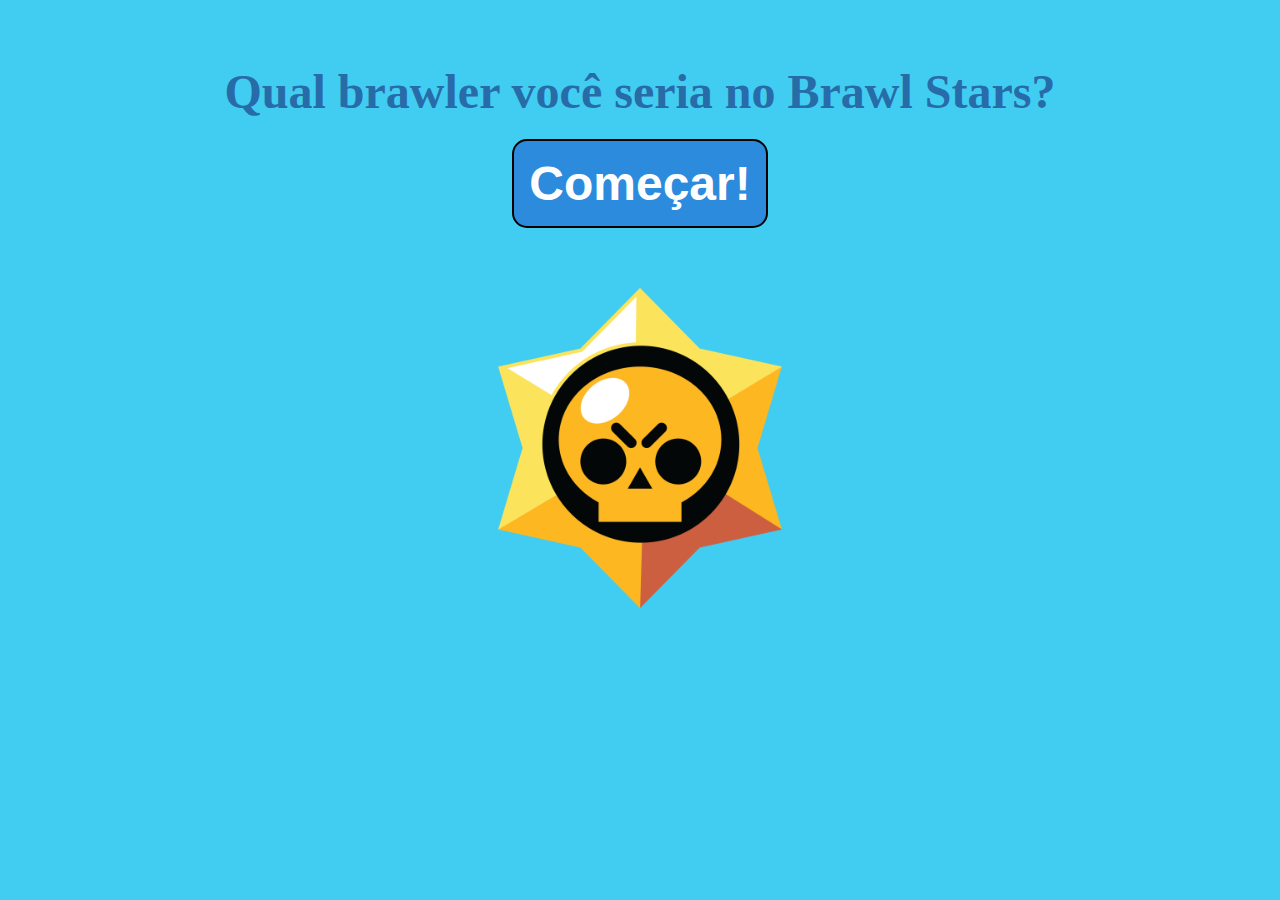
<file: index.html>
<!DOCTYPE html>
<html lang="en">
<head>
    <meta charset="UTF-8">
    <meta name="viewport" content="width=device-width, initial-scale=1.0">
    <link rel="stylesheet" href="style.css">
    <title>Quiz 😎</title>
</head>
<body>
    <main>
        <h1>Qual brawler você seria no Brawl Stars?</h1>

        <form action="./pergunta1.html">
            <button class="button" type="submit">Começar!</button>
        </form>
    
        
        <img src="/imagens/estrela.png" class="star">

    </main>
</body>
</html>
</file>
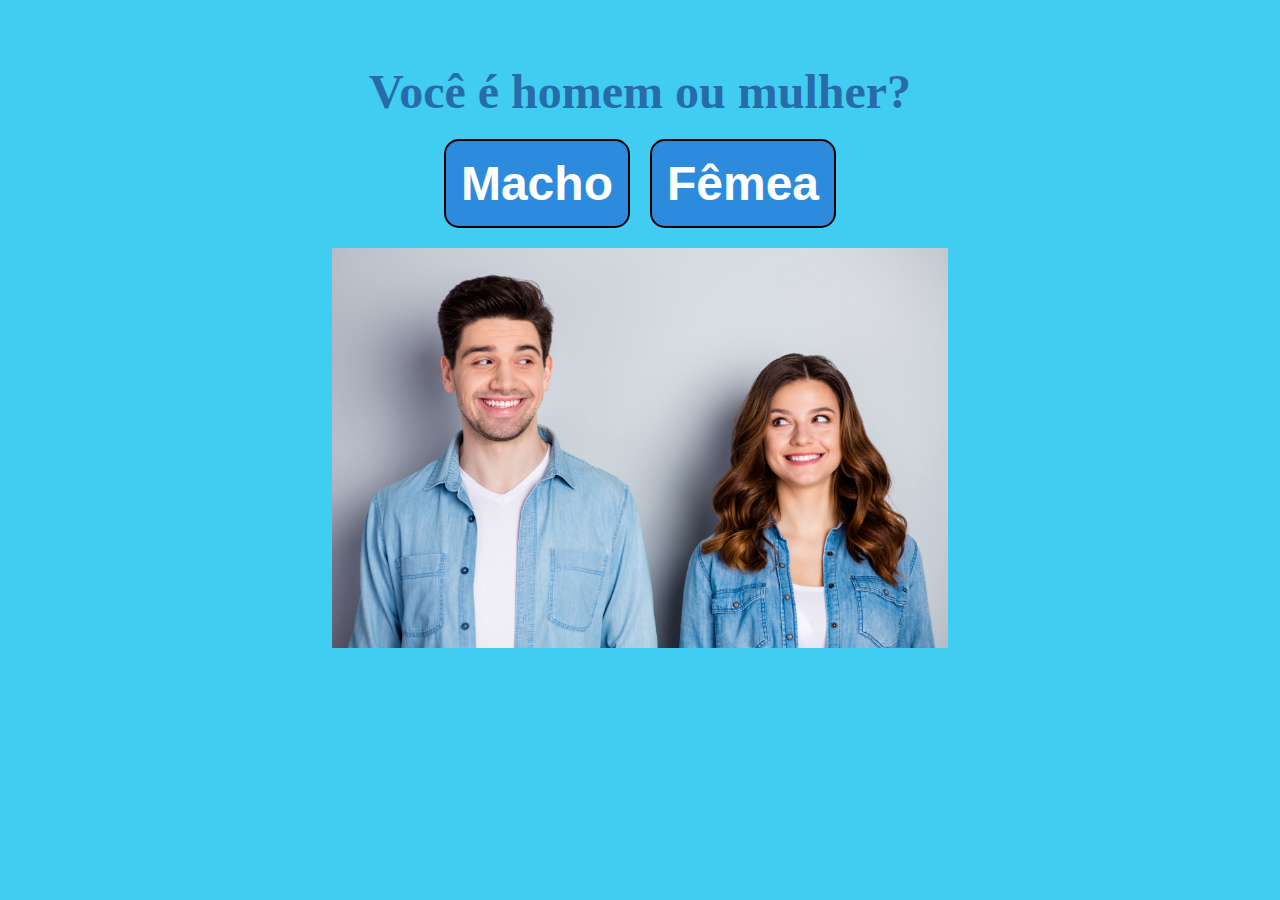
<file: pergunta1.html>
<!DOCTYPE html>
<html lang="en">

<head>
    <meta charset="UTF-8">
    <meta name="viewport" content="width=device-width, initial-scale=1.0">
    <link rel="stylesheet" href="style.css">
    <title>Pergunta-1</title>
</head>

<body>
    <main>
        <h1>Você é homem ou mulher?</h1>
        
        <div class="row">
            <form action="./pergunta2.html">
                <button class="button" type="submit">Macho</button>
            </form>
    
            <form action="./pergunta2.html">
                <button class="button" type="submit">Fêmea</button>
            </form>
        </div>

        <img src="/imagens/op.png" class="fm">

    </main>
</body>

</html>
</file>
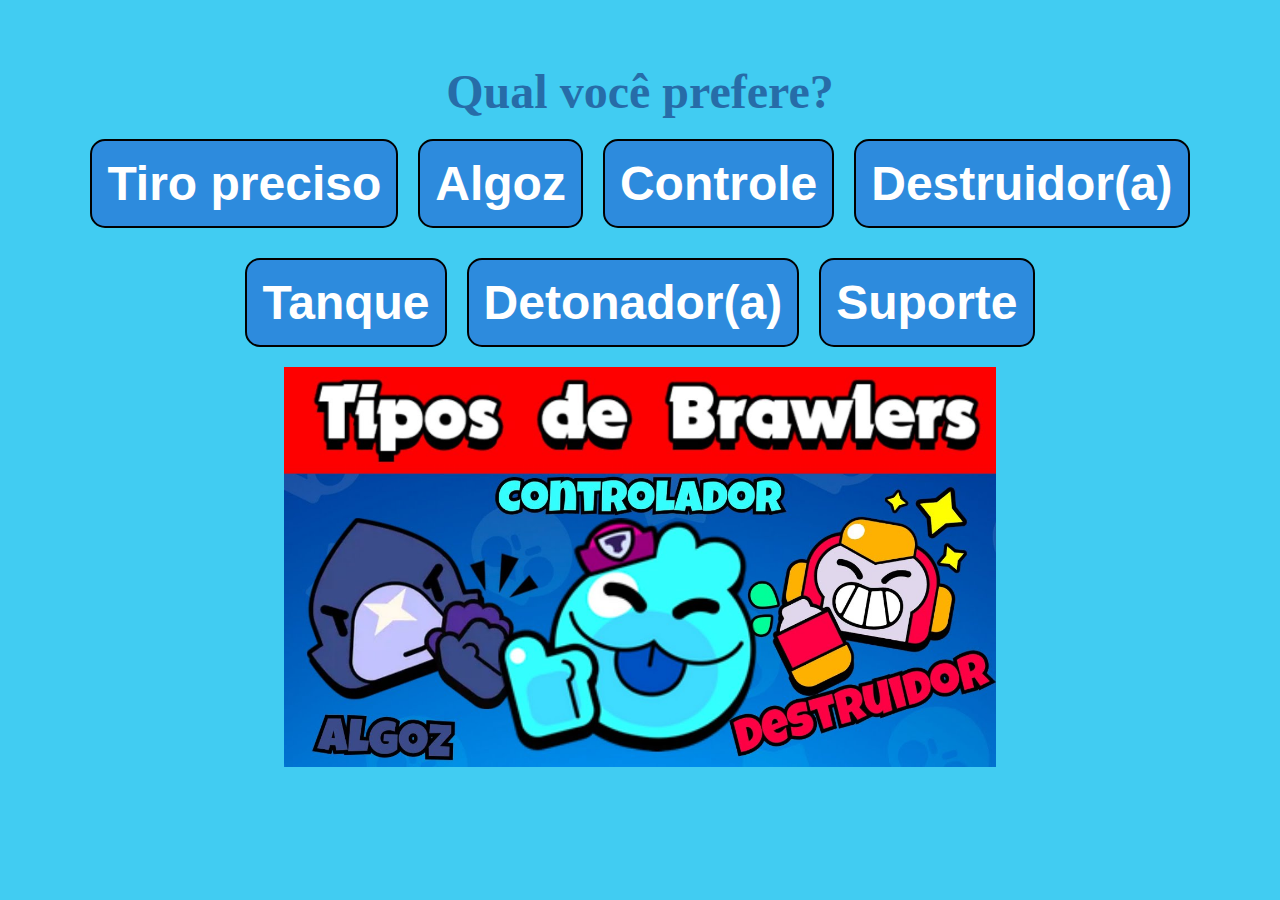
<file: pergunta2.html>
<!DOCTYPE html>
<html lang="en">

<head>
    <meta charset="UTF-8">
    <meta name="viewport" content="width=device-width, initial-scale=1.0">
    <link rel="stylesheet" href="style.css">
    <title>Pergunta-3</title>
</head>

<body>
    <main>
        <h1>Qual você prefere?</h1>

        <div class="suprema">

            <div class="row">
                <form action="./pergunta3.html">
                    <button class="button" type="submit">Tiro preciso</button>
                </form>

                <form action="./pergunta3.html">
                    <button class="button" type="submit">Algoz</button>
                </form>

                <form action="./pergunta3.html">
                    <button class="button" type="submit">Controle</button>
                </form>

                <form action="./pergunta3.html">
                    <button class="button" type="submit">Destruidor(a)</button>
                </form>
            </div>

            <div class="row">
                <form action="./pergunta3.html">
                    <button class="button" type="submit">Tanque</button>
                </form>

                <form action="./pergunta3.html">
                    <button class="button" type="submit">Detonador(a)</button>
                </form>

                <form action="./pergunta3.html">
                    <button class="button" type="submit">Suporte</button>
                </form>

            </div>
        </div>

        <img src="/imagens/tipos.jpg" class="star">

    </main>
</body>

</html>
</file>
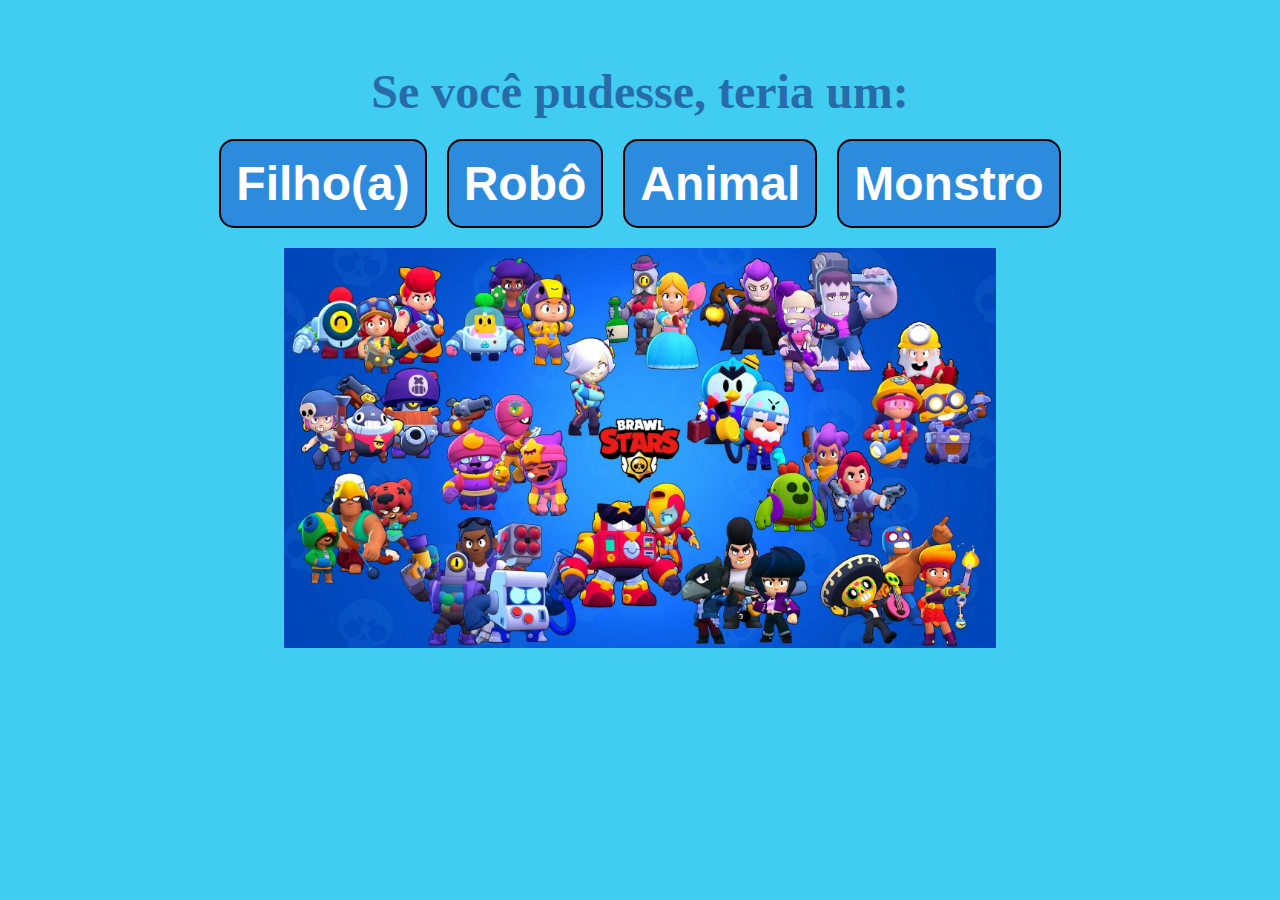
<file: pergunta3.html>
<!DOCTYPE html>
<html lang="en">
<head>
    <meta charset="UTF-8">
    <meta name="viewport" content="width=device-width, initial-scale=1.0">
    <link rel="stylesheet" href="style.css">
    <title>pergunta-3</title>
</head>
<body>
    <main>
        <h1>Se você pudesse, teria um:</h1>

        <div class="row">
            <form action="./pergunta4.html">
                <button class="button" type="submit">Filho(a)</button>
            </form>
    
            <form action="./pergunta4.html">
                <button class="button" type="submit">Robô</button>
            </form>

            <form action="./pergunta4.html">
                <button class="button" type="submit">Animal</button>
            </form>

            <form action="./pergunta4.html">
                <button class="button" type="submit">Monstro</button>
            </form>
        </div>

        <img src="/imagens/brawl-stars.jpg" class="fm">
    </main>
</body>
</html>
</file>
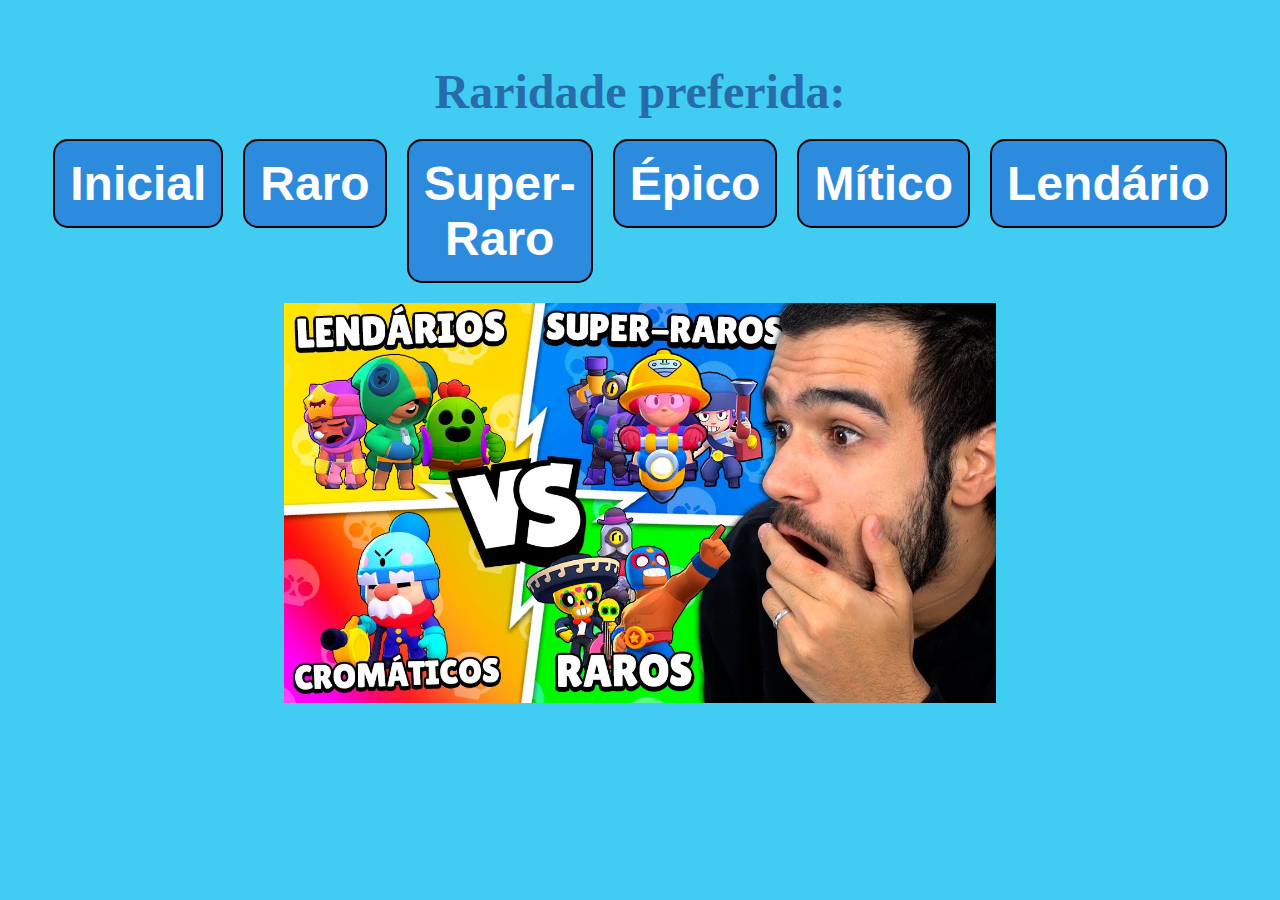
<file: pergunta4.html>
<!DOCTYPE html>
<html lang="en">
<head>
    <meta charset="UTF-8">
    <meta name="viewport" content="width=device-width, initial-scale=1.0">
    <link rel="stylesheet" href="style.css">
    <title>Pergunta-4</title>
</head>
<body>
    <main>
        <h1>Raridade preferida:</h1>

        <div class="row">
            <form action="./trolagem.html">
                <button class="button" type="submit">Inicial</button>
            </form>
    
            <form action="./trolagem.html">
                <button class="button" type="submit">Raro</button>
            </form>

            <form action="./trolagem.html">
                <button class="button" type="submit">Super-Raro</button>
            </form>

            <form action="./trolagem.html">
                <button class="button" type="submit">Épico</button>
            </form>

            <form action="./trolagem.html">
                <button class="button" type="submit">Mítico</button>
            </form>

            <form action="./trolagem.html">
                <button class="button" type="submit">Lendário</button>
            </form>
        </div>

        <img src="/imagens/gelli.jpg" class="fm">

    </main>
</body>
</html>
</file>
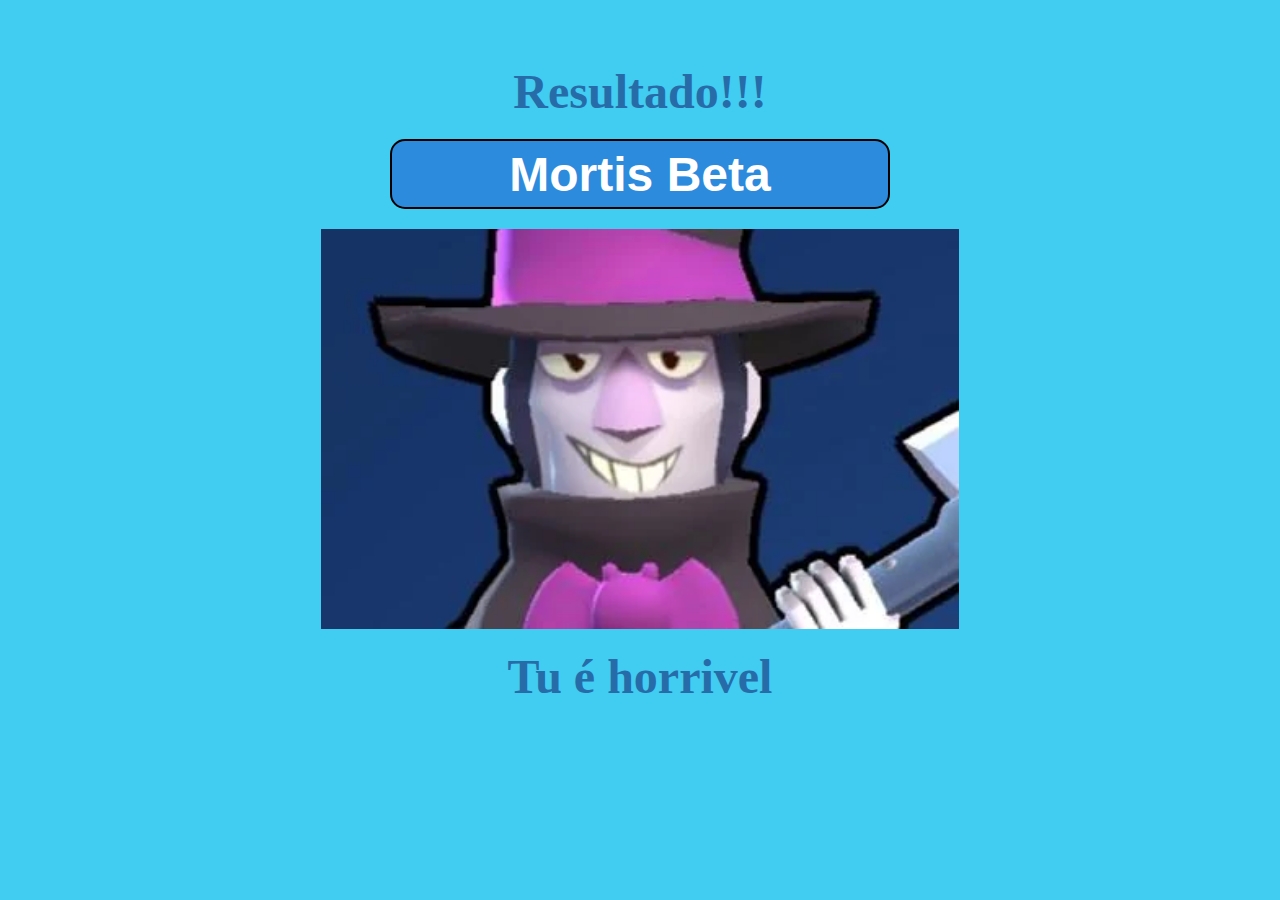
<file: resultado.html>
<!DOCTYPE html>
<html lang="en">
<head>
    <meta charset="UTF-8">
    <meta name="viewport" content="width=device-width, initial-scale=1.0">
    <link rel="stylesheet" href="style.css">
    <title>Resultado</title>
</head>
<body>
    <main>
        <h1>Resultado!!!</h1>
        
        <div class="row">
                <button class="buttton" type="submit">Mortis Beta</button>
        </div>

        <img src="/imagens/mortis.png" class="fm">

        <h1>Tu é horrivel</h1>

    </main>
</body>
</html>
</file>
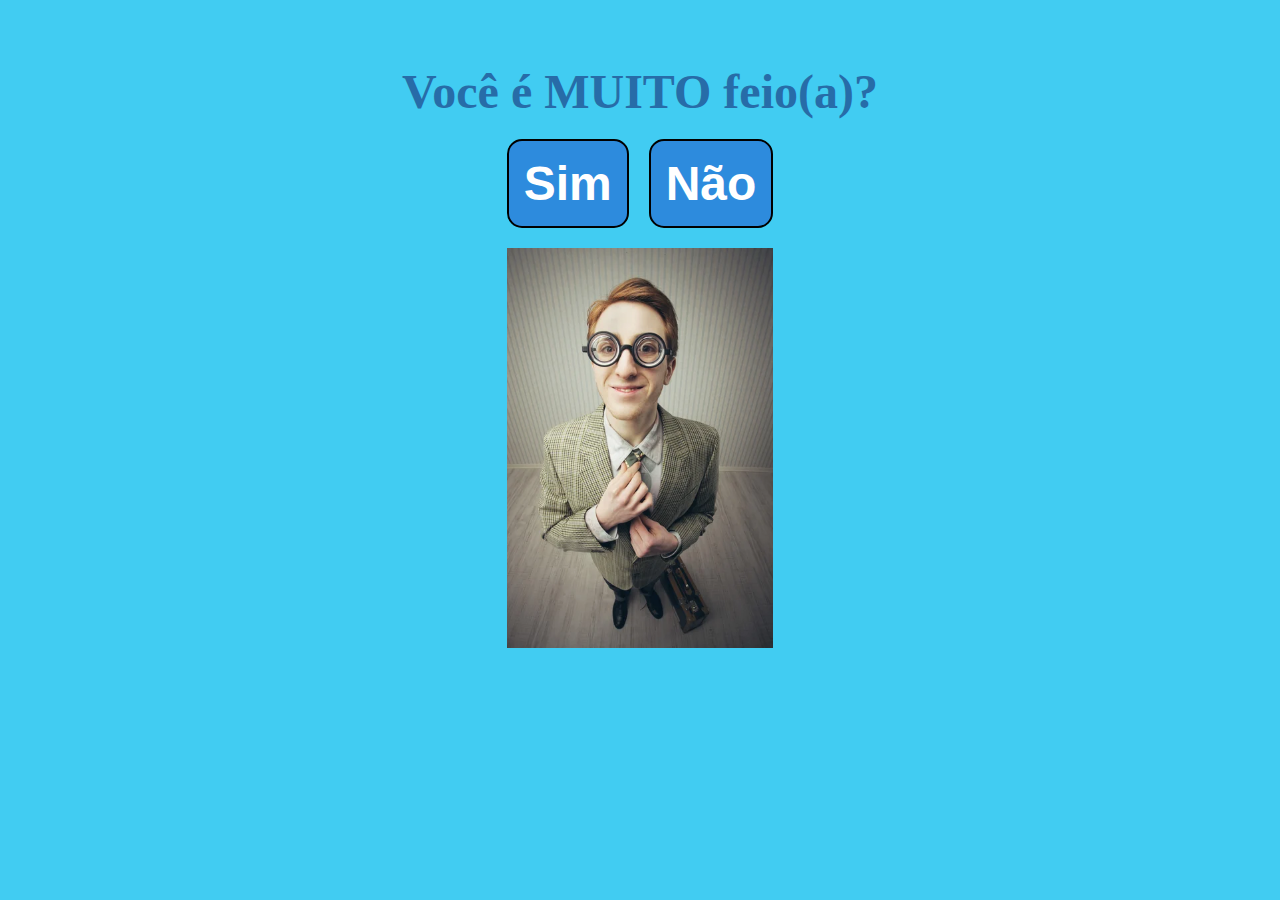
<file: trolagem.html>
<!DOCTYPE html>
<html lang="en">

<head>
    <meta charset="UTF-8">
    <meta name="viewport" content="width=device-width, initial-scale=1.0">
    <link rel="stylesheet" href="style.css">
    <title>Pergunta-5</title>
</head>

<body>
    <main>
        <h1>Você é MUITO feio(a)?</h1>

        <div class="row">
            <form action="./resultado.html">
                <button class="button" type="submit">Sim</button>
            </form>


            <button class="button" onmouseover="moveButton(this)">Não</button>

        </div>

        <img src="/imagens/feio.jpg" class="fm">

        <script>
            function moveButton(x) {
                marginX = Math.floor(Math.random() * 600)
                marginY = Math.floor(Math.random() * 600)

                x.style.margin = marginY.toString() + 'px ' + marginX.toString() + 'px'
            }
        </script>

    </main>
</body>

</html>
</file>
<file: style.css>
* {
    margin: 0;
    border: 0;
    padding: 0;
    box-sizing: border-box;
}

.button {
    background-color: rgb(45, 139, 221);
    color: white;
    font-size: 3rem;
    font-weight: bold;
    border: 2px black solid;
    border-radius: 15px;
    

    padding: 15px;
}

.button:hover {
    scale: 1.05;
}

h1 {
    color:  rgb(39, 108, 168);
    font-size: 3rem;
}

.row {
    display: flex;
    justify-content: center;
    gap: 20px;
}

.suprema{

    display: flex;
    flex-direction:column;
    gap: 30px;

}

main {
    display: flex;
    flex-direction:column;
    align-items: center;
    gap: 20px;

    background-color: rgb(65, 204, 242);
    min-height: 100vh;
    height: max-content;

    padding: 5%;
}

.star {
    height: 400px;
}

.fm {
    height: 400px;
}

.buttton {
    width: 500px;
    height: 70px;
    background-color: rgb(45, 139, 221);
    color: white;
    font-size: 3rem;
    font-weight: bold;
    border: 2px black solid;
    border-radius: 15px;
  }
</file>
